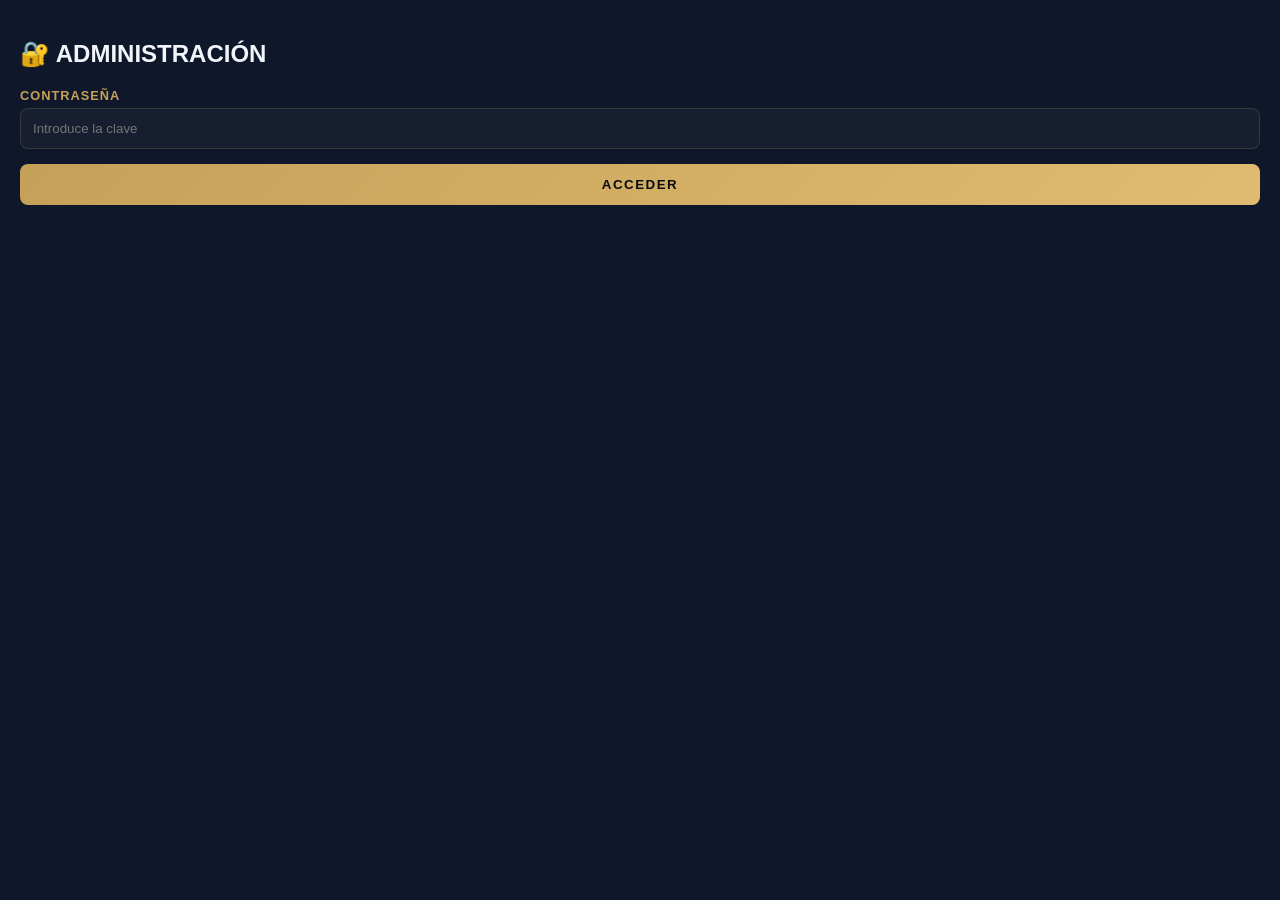
<file: templates/admin.html>
<!DOCTYPE html>
<html lang="es">
<head>
    <meta charset="UTF-8">
    <meta name="viewport" content="width=device-width, initial-scale=1.0">
    <title>Panel de Citas - Nesker Barber</title>
    <link rel="stylesheet" href="/static/css/admin.css">
</head>
<body>

    <!-- ========================================== -->
    <!-- PANTALLA DE LOGIN (Visible por defecto)      -->
    <!-- ========================================== -->
    <div id="login-container" class="login-wrapper">
        <div class="login-card">
            <h2>🔐 ADMINISTRACIÓN</h2>
            <form id="form-login">
                <div class="form__input-container" style="margin-bottom: 15px;">
                    <label for="password-admin" style="color: #c5a059; font-size: 0.8rem; font-weight: 700; text-transform: uppercase; letter-spacing: 1px; display: block; margin-bottom: 5px;">Contraseña</label>
                    <input type="password" id="password-admin" placeholder="Introduce la clave" required style="width: 100%; padding: 12px; background: rgba(255, 255, 255, 0.03); border: 1px solid rgba(197, 160, 89, 0.2); border-radius: 8px; color: #fff; box-sizing: border-box; outline: none;">
                </div>
                <button type="submit" class="submit-button" style="width: 100%; padding: 13px; background: linear-gradient(135deg, #c5a059 0%, #dfbc71 100%); border: none; border-radius: 8px; color: #0b0b0e; font-weight: 800; text-transform: uppercase; letter-spacing: 1.5px; cursor: pointer;">Acceder</button>
                <div id="login-error" style="color: #fca5a5; font-size: 0.8rem; text-align: center; margin-top: 10px; display: none;">
                    ❌ Contraseña incorrecta
                </div>
            </form>
        </div>
    </div>

    <!-- ========================================== -->
    <!-- PANEL DE CONTROL (Oculto hasta hacer login)  -->
    <!-- ========================================== -->
    <div id="admin-panel" style="display: none;">
        <div class="table-container">
            <h1>✂️--- CITAS ---✂️</h1>
            <table>
                <thead>
                    <tr>
                        <th>Nombre</th>
                        <th>Teléfono</th>
                        <th>Fecha Hora</th>
                        <th>Borrar</th>
                    </tr>
                </thead>
                <tbody id="tabla-citas">
                    <!-- Se rellenará con JavaScript -->
                </tbody>
            </table>
        </div>

        <!-- SECCIÓN PARA GESTIONAR BLOQUEOS / VACACIONES -->
        <div class="panel-bloqueos">
            <h3>📅 Gestión de Vacaciones y Cierres</h3>
            <p>Bloquea un rango de días completos (ej: vacaciones o baja médica prolongada) para que no se pueda reservar.</p>
            
            <form id="form-bloqueo" class="form-bloqueo-grid">
                <div class="campo-bloqueo">
                    <label for="fecha-inicio">Desde el día:</label>
                    <input type="date" id="fecha-inicio" required>
                </div>
                <div class="campo-bloqueo">
                    <label for="fecha-fin">Hasta el día:</label>
                    <input type="date" id="fecha-fin" required>
                </div>
                <div class="campo-bloqueo">
                    <label for="motivo-bloqueo">Motivo:</label>
                    <input type="text" id="motivo-bloqueo" value="Vacaciones" placeholder="Ej: Vacaciones, Baja...">
                </div>
                <div>
                    <button type="submit" class="btn-bloquear">
                        🚫 Bloquear Periodo
                    </button>
                </div>
            </form>

            <h4 class="titulo-lista-bloqueos">Periodos y días bloqueados:</h4>
            <ul id="lista-bloqueos">
                <!-- Aquí se cargarán dinámicamente los bloqueos -->
            </ul>
        </div>
    </div>

    <script src="/static/js/admin.js"></script>
</body>
</html>
</file>
<file: static/css/admin.css>
body { 
    font-family: 'Segoe UI', Tahoma, Geneva, Verdana, sans-serif; 
    background: #0f172a; /* Fondo azul oscuro moderno */
    color: #f1f5f9; 
    padding: 15px; 
    margin: 0; 
}

h1 { 
    color: #38bdf8; /* Azul claro brillante */
    text-align: center; 
    font-size: 1.5rem;
    font-weight: 600;
}

.table-container { 
    max-width: 800px; 
    margin: 20px auto; 
    background: #1e293b; /* Tarjeta gris-azulada más limpia */
    padding: 15px; 
    border-radius: 10px; 
    box-shadow: 0 4px 15px rgba(0,0,0,0.4); 
    overflow-x: auto; 
}

table { 
    width: 100%; 
    border-collapse: collapse; 
    margin-top: 10px; 
    min-width: 450px; 
}

th, td { 
    padding: 12px 10px; 
    border-bottom: 1px solid #334155; 
    text-align: left; 
    font-size: 0.9rem;
}

th { 
    background: #0f172a; 
    color: #38bdf8; 
    font-weight: 600;
}

tr:hover { 
    background: #273548; 
}

.no-citas { 
    text-align: center; 
    color: #94a3b8; 
    padding: 20px; 
}

/* ========================================== */
/* PANEL DE BLOQUEOS                          */
/* ========================================== */

.panel-bloqueos {
    max-width: 800px;
    margin: 20px auto;
    background: #1e293b;
    padding: 15px;
    border-radius: 10px;
    box-shadow: 0 4px 15px rgba(0,0,0,0.4);
}

.panel-bloqueos h3 {
    color: #38bdf8;
    margin-top: 0;
    font-size: 1.1rem;
    margin-bottom: 8px;
}

.panel-bloqueos p {
    color: #94a3b8;
    font-size: 0.85rem;
    margin-bottom: 15px;
}

.form-bloqueo-grid {
    display: flex;
    gap: 12px;
    align-items: flex-end;
    flex-wrap: wrap;
    margin-bottom: 20px;
}

.campo-bloqueo {
    flex: 1;
    min-width: 100%; 
}

.campo-bloqueo label {
    display: block;
    font-size: 0.85rem;
    color: #e2e8f0;
    margin-bottom: 6px;
}

.campo-bloqueo input {
    width: 100%;
    padding: 10px;
    background: #0f172a;
    border: 1px solid #475569;
    border-radius: 6px;
    color: #f1f5f9;
    font-size: 0.95rem;
    box-sizing: border-box;
}

.campo-bloqueo input:focus {
    border-color: #38bdf8;
    outline: none;
}

.btn-bloquear {
    background: #ef4444; /* Rojo moderno de alerta */
    color: white;
    border: none;
    padding: 12px;
    border-radius: 6px;
    cursor: pointer;
    font-size: 0.95rem;
    font-weight: 600;
    width: 100%;
    transition: background 0.2s;
}

.btn-bloquear:hover {
    background: #dc2626;
}

.titulo-lista-bloqueos {
    color: #38bdf8;
    font-size: 0.95rem;
    margin: 0 0 10px 0;
    border-bottom: 1px solid #334155;
    padding-bottom: 8px;
}

#lista-bloqueos {
    list-style-type: none;
    padding: 0;
    margin: 0;
}

#lista-bloqueos li {
    display: flex;
    justify-content: space-between;
    align-items: center;
    padding: 10px 8px;
    border-bottom: 1px solid #334155;
    color: #f1f5f9;
    font-size: 0.85rem;
    gap: 10px;
}

#lista-bloqueos li:hover {
    background: #273548;
    border-radius: 6px;
}

#lista-bloqueos button {
    background: #334155;
    color: #38bdf8;
    border: 1px solid #475569;
    padding: 6px 10px;
    border-radius: 6px;
    cursor: pointer;
    font-size: 0.8rem;
    white-space: nowrap;
    transition: background 0.2s;
}

#lista-bloqueos button:hover {
    background: #475569;
    color: #fff;
}

/* ========================================== */
/* MEDIA QUERIES PARA PANTALLAS MÁS GRANDES   */
/* ========================================== */

@media (min-width: 600px) {
    body {
        padding: 20px;
    }

    .table-container, .panel-bloqueos {
        padding: 20px;
    }

    .campo-bloqueo {
        min-width: 200px; 
    }

    .btn-bloquear {
        width: auto;
    }

    th, td {
        padding: 12px;
        font-size: 0.95rem;
    }

    #lista-bloqueos li {
        font-size: 0.95rem;
        padding: 12px;
    }
}
</file>
